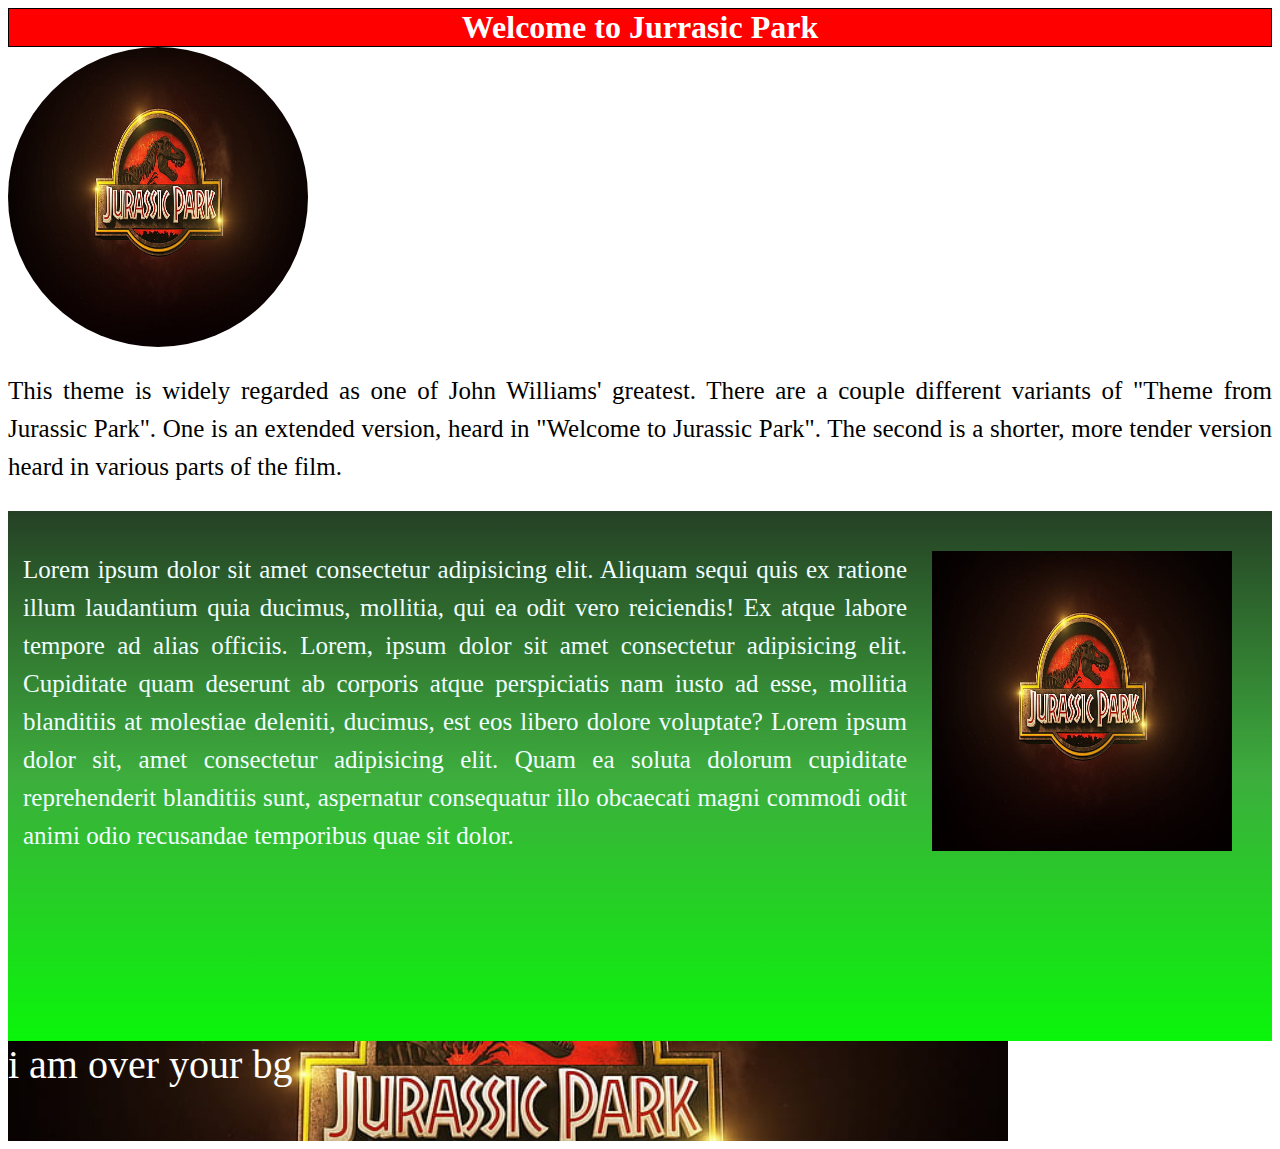
<file: index.html>
<!DOCTYPE html>
<html lang="en">
  <head>
    <meta charset="UTF-8" />
    <meta name="viewport" content="width=device-width, initial-scale=1.0" />
    <title>Jurrasic park</title>
    <h1>Welcome to Jurrasic Park</h1>
    <link rel="stylesheet" href="./styles.css" />
  </head>
  <body>
    <img
      id="img1"
      src="./images/HD-wallpaper-jurassic-park-logo-jurassic-park-logo-movies.jpg"
      alt="Jurrasic logo"
    />

    <p id="intro">
      This theme is widely regarded as one of John Williams' greatest. There are
      a couple different variants of "Theme from Jurassic Park". One is an
      extended version, heard in "Welcome to Jurassic Park". The second is a
      shorter, more tender version heard in various parts of the film.
    </p>
    <div class="container">
      <div class="left">
        <p id="para">
          Lorem ipsum dolor sit amet consectetur adipisicing elit. Aliquam sequi
          quis ex ratione illum laudantium quia ducimus, mollitia, qui ea odit
          vero reiciendis! Ex atque labore tempore ad alias officiis. Lorem,
          ipsum dolor sit amet consectetur adipisicing elit. Cupiditate quam
          deserunt ab corporis atque perspiciatis nam iusto ad esse, mollitia
          blanditiis at molestiae deleniti, ducimus, est eos libero dolore
          voluptate? Lorem ipsum dolor sit, amet consectetur adipisicing elit.
          Quam ea soluta dolorum cupiditate reprehenderit blanditiis sunt,
          aspernatur consequatur illo obcaecati magni commodi odit animi odio
          recusandae temporibus quae sit dolor.
        </p>
        <div class="right">
          <img
            id="img2"
            src="./images/HD-wallpaper-jurassic-park-logo-jurassic-park-logo-movies.jpg"
            alt="Jurrasic park logo"
          />
        </div>
      </div>
    </div>
    <div id="bg-img">i am over your bg</div>
  </body>
</html>
</file>
<file: styles.css>
h1 {
  text-align: center;
  background-color: red;
  color: white;
  font: size 60 px;
  font-family: "Times New Roman", Times, serif;
  padding: 10 px;
  border: solid black 1px;
  margin: 0px;
}
#img1 {
  height: 300px;
  width: 300px;

  border-radius: 150px;
  display: block;
  margin-left: ;
  height: 300px;
  width: 300px;
  border-radius: 150px;
  display: block;
}

#intro {
  font-size: 25px;
  line-height: 38px;
  text-align: justify;
  font-family: "Times New Roman", Times, serif;
}
#img2 {
  height: 300px;
  width: 300px;
  padding: 25px;
}
.container {
  background: Linear-gradient(
    rgb(37, 64, 37),
    rgb(61, 173, 61),
    rgb(10, 246, 10)
  );
  display: flex;
  justify-content: right;
  height: 500px;
  padding: 15px;

  /* justify content used for horizontal align */
  /* align item used for vertical align ment */
}
.left {
  display: flex;
  justify-content: left;
}
.right {
  display: flex;
  justify-content: right;
}
#para {
  color: azure;
  font-size: 25px;
  line-height: 38px;
  text-align: justify;
  font-family: "Times New Roman", Times, serif;
}
#bg-img {
  height: 100px;
  width: 1000px;
  background-image: url(./HD-wallpaper-jurassic-park-logo-jurassic-park-logo-movies.jpg);
  background-position: center;
  background-size: cover;
  color: white;
  font-size: 40px;
}
</file>
